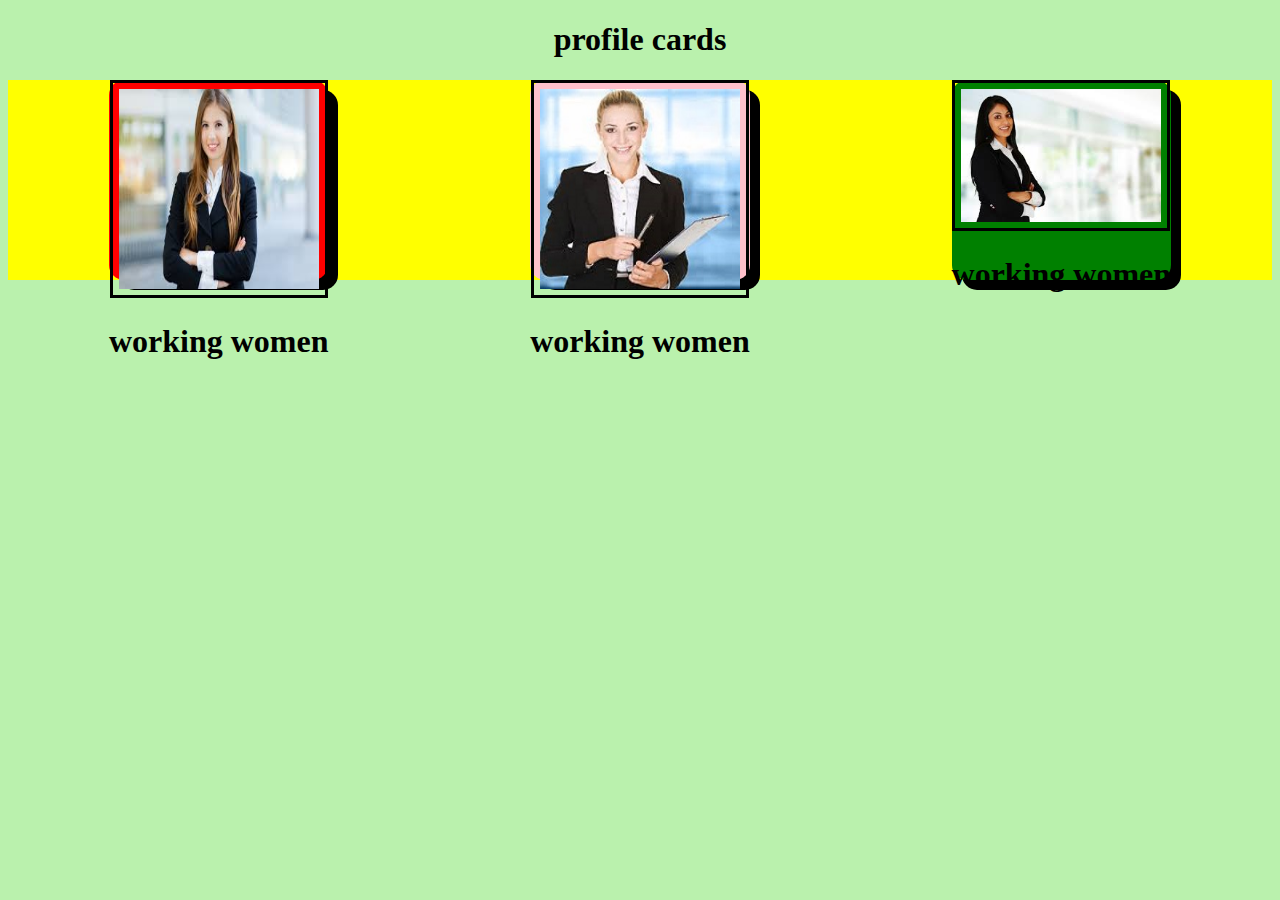
<file: index.html>
<!DOCTYPE html>
<html>
  <head>
    <meta charset="utf-8">
    <meta name="viewport"content="width=devic-width,initial-scale=1"
    <title></title>
    <link rel="stylesheet" href="main.css">
  </head>

  <body>
    <h1>profile cards</h1>
      <div class="mainDiv">
        <div class="sub1" onclick="functionName();">
          <img src="images/down1.jpg" alt="siri0" class="image1">
          <h1>working women</h1>

      </div>

        <div class="sub2" onclick="functionName();">
          <img src="images/down2.jpg" alt="siri1" class="image2">
          <h1>working women</h1>

        </div>

          <div class="sub3" onclick="functionName();">
            <img src="images/down3.jpg" alt="siri2" class="image3">
              <h1>working women</h1>

          </div>

      </div>

<script type="text/javascript" src="main.js">
</script>

  </body>
</html>
</file>
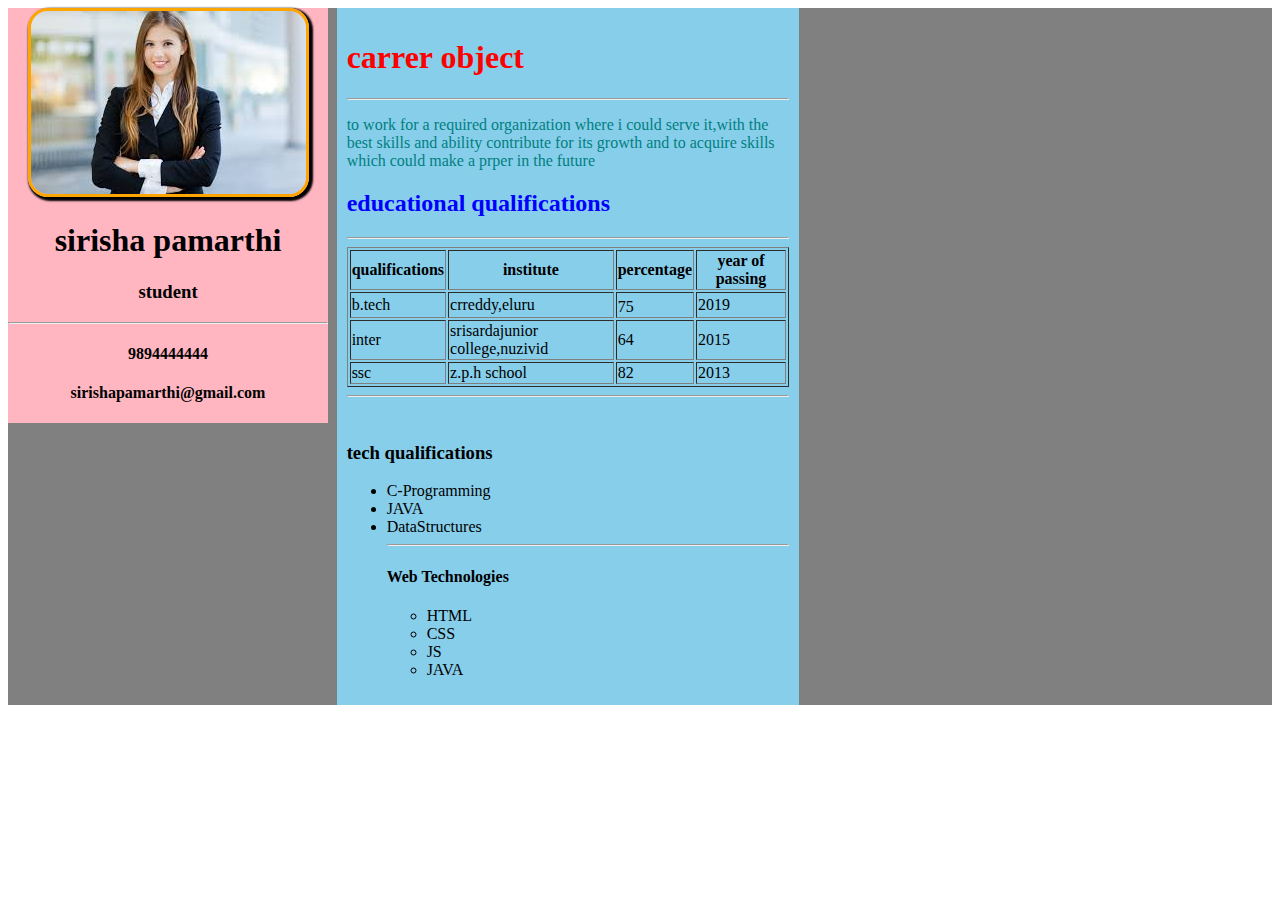
<file: resume.html>
<!DOCTYPE html>
<html>
  <head>
    <meta charset="utf-8">
    <title></title>
    <link rel="stylesheet" href="resume.css"
    <meta name="viewport"content="width=devic-width,initial-scale=1">
  </head>
  <body>
    <div class="maindiv">
      <div class="leftdiv">

        <div class="lchild1">
    <img src="images/down1.jpg" alt="siri0" class="image1">

    <h1>sirisha pamarthi</h1>
    <h3>student</h3>
  </div>
  <hr>
  <div class="lchild2">
    <h4>9894444444</h4>
    <h4>sirishapamarthi@gmail.com</h4>
  </div>
  </div>

      <div class="rightdiv">
        <div class="carrer">
        <h1 id="col">carrer object</h1>
        <hr>
        <p>to work for a required organization where i could serve it,with the best skills and ability
          contribute for its growth and to acquire skills which could make a prper in the future </p>
    </div>
    <div class="educatuion">
      <h2 style="color:blue">educational qualifications</h2>
      <hr>
      <table border="1px">
        <tr>
          <th>qualifications</th>
        <th>institute</th>
        <th>percentage</th>
        <th>year of passing</th>
        </tr>
        <tr>
          <td>b.tech</td>
          <td>crreddy,eluru</td>
          <td>75<sup></sup></td>
          <td> 2019</td>
        </tr>
        <tr>
          <td>inter</td>
          <td>srisardajunior college,nuzivid</td>
          <td>64</td>
          <td>2015</td>
        </tr>
      <tr>
        <td>ssc</td>
        <td>z.p.h school</td>
        <td>82</td>
        <td>2013</td>
      </tr>
    </table>
    <hr><br>
    <div class="techqualificaton">
        <h3>tech qualifications</h3>
        <ul>
          <li>C-Programming</li>
            <li>JAVA</li>
              <li>DataStructures</li>

        <hr>
          <h4>Web Technologies</h4>
          <ul>
            <li>HTML</li>
            <li>CSS</li>
            <li>JS</li>
            <li>JAVA</li>
          </ul>
          </table>
    </hr>
  </div>
</div>
</div>
</div>
</body>
  </html>
</file>
<file: main.css>
.mainDiv{
  background: yellow;
  display: flex;
text-align: center;

  justify-content: space-around;
}

.sub1{
  background: red;
  border-radius: 15px;
  box-shadow: 10px 10px 0 0 black;
  height:200px;
}

.sub2{
  background: pink;
  border-radius: 15px;
  box-shadow: 10px 10px 0 0 black;
  height:200px;
}

.sub3{
  background: green;
  border-radius: 15px;
  box-shadow: 10px 10px 0 0 black;
  height:200px;
}
body{
  text-align: center;
  background:#BAF1AD
}
.image1{
padding: 6px;
  width: 200px;
  height: 200px;
  text-align:center;
  border: solid;
}
.image2{
padding: 6px;
  width: 200px;
  height: 200px;
  text-align:center;
  border: solid;
}

.image3{
padding: 6px;
  width: 200px;
  height: 200spx;
  text-align:center;
  border: solid;

}
@media all and (max-width:768px) {
  .mainDiv{
    flex-wrap: wrap;


}
.sub1{
 width:100%;
 display: flex;
 margin: 5px;
}
.sub2{
 width:100%;
 display: flex;
 margin: 7px;
}
.sub3{
 width:100%;
  display: flex;
  margin: 9px;
}
.image1{
  border-radius: 15px;
height: 150px;
}

}
.carrer{
  color: teal;
}
</file>
<file: resume.css>
.maindiv{
  background: gray;
  display: flex;
  justify-content: space-between;
}
.leftdiv{
  text-align: center;
  width:25%;
  height:auto;
  background: lightpink;
  position: fixed;
}
.rightdiv{
  width:35%;
background:skyblue;
  margin-left: 26%;
  padding: 10px;
}
.images{
  width:34%;
}
@media all and (max-width:750px) {
body{
  background: lightgreen;
}
maindiv{
  flex-wrap: wrap;
  width: 100%;
}
.leftdiv{
  width: 100%;
  position: relative;
  display: flex;
}
.rightdiv{
  width: 100%;
  margin-left: 0%;
}
}
.carrer{
  color: teal;
}
#col{
  color:red;
}
.image1{
  text-align: center;
  border: solid orange;
  border-radius:20px;
  box-shadow: 2px 2px 2px 2px;
}
</file>
